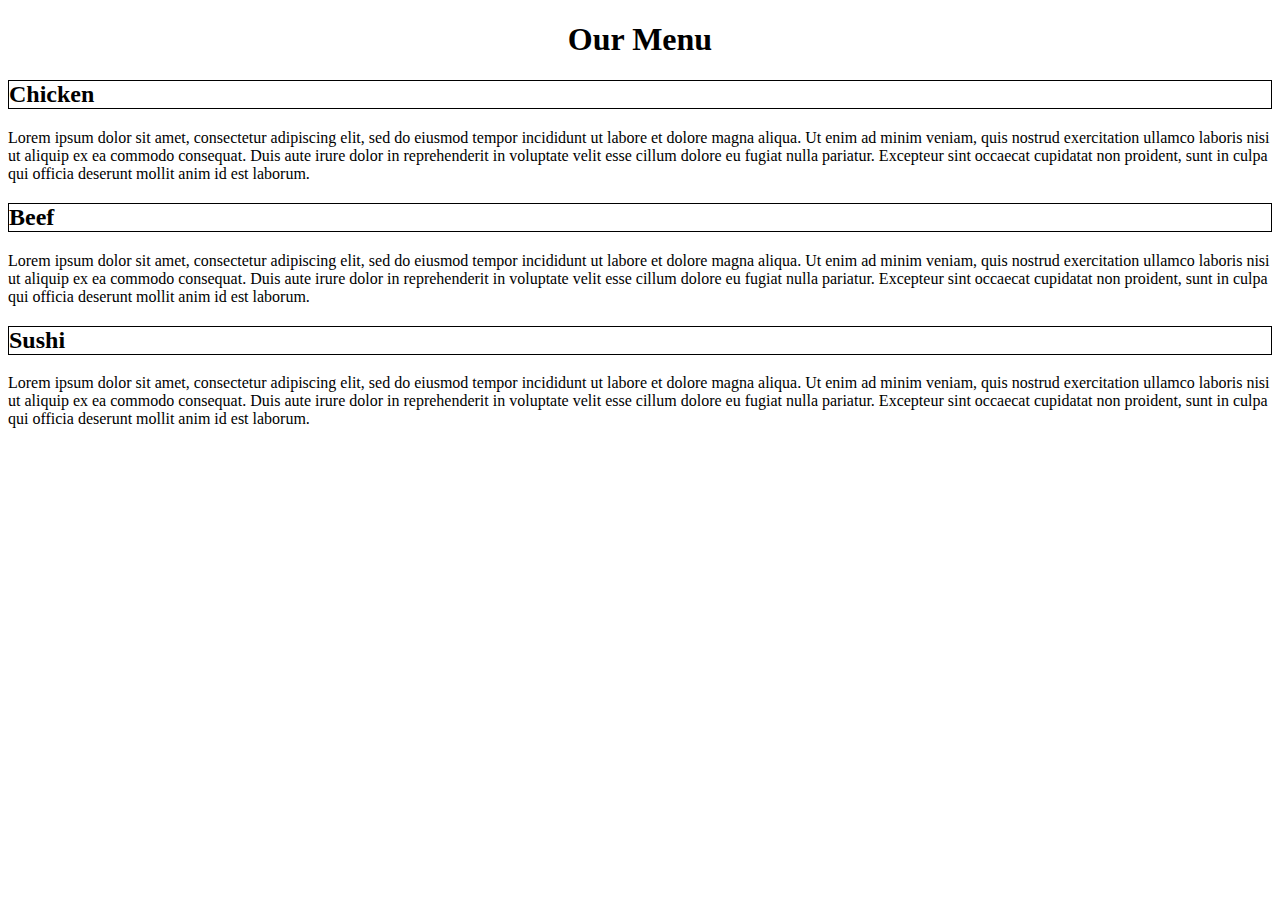
<file: module2-solution/index.html>
<!DOCTYPE html>
<html>
<head>
	<title></title>
	<link rel="stylesheet" type="text/css" href="css/style.css">
</head>
<body>
<h1>Our Menu</h1>
<section>
	<h2>Chicken</h2>
	Lorem ipsum dolor sit amet, consectetur adipiscing elit, sed do eiusmod tempor incididunt ut labore et dolore magna aliqua. Ut enim ad minim veniam, quis nostrud exercitation ullamco laboris nisi ut aliquip ex ea commodo consequat. Duis aute irure dolor in reprehenderit in voluptate velit esse cillum dolore eu fugiat nulla pariatur. Excepteur sint occaecat cupidatat non proident, sunt in culpa qui officia deserunt mollit anim id est laborum.
</section>
<section>
	<h2>Beef</h2>
	Lorem ipsum dolor sit amet, consectetur adipiscing elit, sed do eiusmod tempor incididunt ut labore et dolore magna aliqua. Ut enim ad minim veniam, quis nostrud exercitation ullamco laboris nisi ut aliquip ex ea commodo consequat. Duis aute irure dolor in reprehenderit in voluptate velit esse cillum dolore eu fugiat nulla pariatur. Excepteur sint occaecat cupidatat non proident, sunt in culpa qui officia deserunt mollit anim id est laborum.
</section>
<section>
	<h2>Sushi</h2>
	Lorem ipsum dolor sit amet, consectetur adipiscing elit, sed do eiusmod tempor incididunt ut labore et dolore magna aliqua. Ut enim ad minim veniam, quis nostrud exercitation ullamco laboris nisi ut aliquip ex ea commodo consequat. Duis aute irure dolor in reprehenderit in voluptate velit esse cillum dolore eu fugiat nulla pariatur. Excepteur sint occaecat cupidatat non proident, sunt in culpa qui officia deserunt mollit anim id est laborum.
</section>
</body>
</html>
</file>
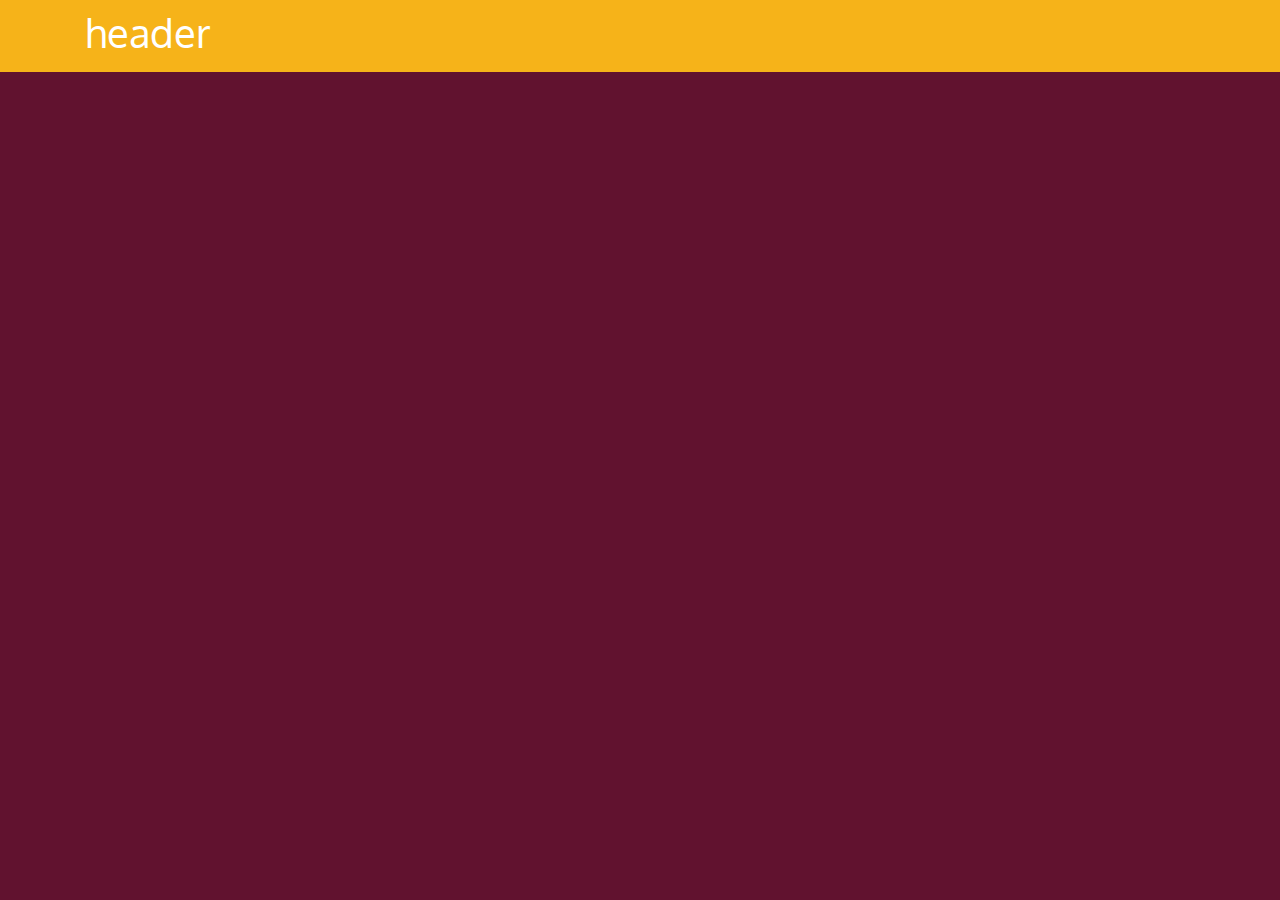
<file: resturant-project/index.html>
<!DOCTYPE html>
<html>
<head>
	<title>GreenChillyz Resturant</title>
  <link rel="stylesheet" type="text/css" href="https://maxcdn.bootstrapcdn.com/bootstrap/4.0.0/css/bootstrap.min.css" integrity="sha384-Gn5384xqQ1aoWXA+058RXPxPg6fy4IWvTNh0E263XmFcJlSAwiGgFAW/dAiS6JXm" crossorigin="anonymous">
  <link href="https://fonts.googleapis.com/css2?family=Oxygen:wght@300;400;700&display=swap" rel="stylesheet">
  <script src="https://code.jquery.com/jquery-3.2.1.slim.min.js" integrity="sha384-KJ3o2DKtIkvYIK3UENzmM7KCkRr/rE9/Qpg6aAZGJwFDMVNA/GpGFF93hXpG5KkN" crossorigin="anonymous"></script>
<script src="https://cdnjs.cloudflare.com/ajax/libs/popper.js/1.12.9/umd/popper.min.js" integrity="sha384-ApNbgh9B+Y1QKtv3Rn7W3mgPxhU9K/ScQsAP7hUibX39j7fakFPskvXusvfa0b4Q" crossorigin="anonymous"></script>
<script src="https://maxcdn.bootstrapcdn.com/bootstrap/4.0.0/js/bootstrap.min.js" integrity="sha384-JZR6Spejh4U02d8jOt6vLEHfe/JQGiRRSQQxSfFWpi1MquVdAyjUar5+76PVCmYl" crossorigin="anonymous"></script>
<link rel="stylesheet" type="text/css" href="css/style.css">
<link rel="preconnect" href="https://fonts.gstatic.com">
</head>
<body>
  <header>
   <nav id="header-nav"class="navbar navbar-default">
    <div class="container">
      <h1>header<h1>
    </div>
</nav>
</header>
</body>
</html>
</file>
<file: module2-solution/css/style.css>
h1{
	color: black;
	text-align: center;
}
h2
{
  border: 1px solid black;
  float: top-right;

}
</file>
<file: resturant-project/css/style.css>
body
{
	font-size: 16px;
	color: #fff;
	background-color: #61122f;
	font-family: 'Oxygen', sans-serif;
}
#header-nav
{
	background-color: #f6b319;
}
</file>
